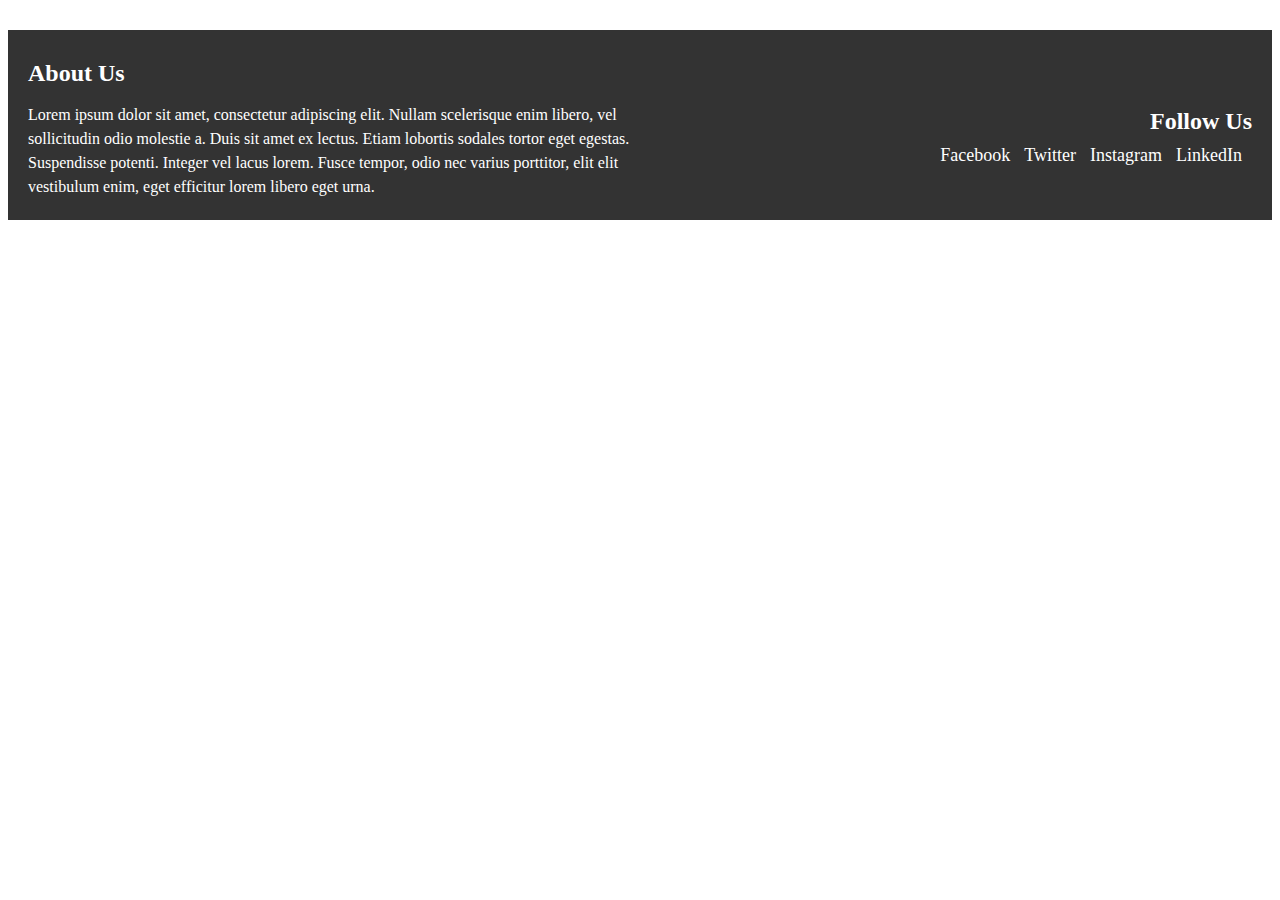
<file: mysite/templates/foot.html>
<!DOCTYPE html>
<html lang="en">
<head>
    <meta charset="UTF-8">
    <meta http-equiv="X-UA-Compatible" content="IE=edge">
    <meta name="viewport" content="width=device-width, initial-scale=1.0">
    <title>Document</title>
    <style>
/* footer styles */
footer {
    height: 150px;
    margin-top: 30px;
  background-color: #333;
  color: #fff;
  display: flex;
  justify-content: space-between;
  align-items: center;
  padding: 20px;
}

/* about us styles */
.about-us {
  width: 50%;
}

.about-us h3 {
  font-size: 24px;
  font-weight: bold;
  margin-bottom: 10px;
}

.about-us p {
  font-size: 16px;
  line-height: 1.5;
}

/* social links styles */
.social-links {
  width: 50%;
  text-align: right;
}

.social-links h3 {
  font-size: 24px;
  font-weight: bold;
  margin-bottom: 10px;
}

.social-links ul {
  list-style: none;
  margin: 0;
  padding: 0;
}

.social-links li {
  display: inline-block;
  margin-right: 10px;
}

.social-links a {
  text-decoration: none;
  color: #fff;
  font-size: 18px;
}
</style>
</head>
<body>
    <footer>
        <div class="about-us">
          <h3>About Us</h3>
          <p>Lorem ipsum dolor sit amet, consectetur adipiscing elit. Nullam scelerisque enim libero, vel sollicitudin odio molestie a. Duis sit amet ex lectus. Etiam lobortis sodales tortor eget egestas. Suspendisse potenti. Integer vel lacus lorem. Fusce tempor, odio nec varius porttitor, elit elit vestibulum enim, eget efficitur lorem libero eget urna. </p>
        </div>
        <div class="social-links">
          <h3>Follow Us</h3>
          <ul>
            <li><a href="#">Facebook</a></li>
            <li><a href="#">Twitter</a></li>
            <li><a href="#">Instagram</a></li>
            <li><a href="#">LinkedIn</a></li>
          </ul>
        </div>
      </footer>
      
      
</body>
</html>
</file>
